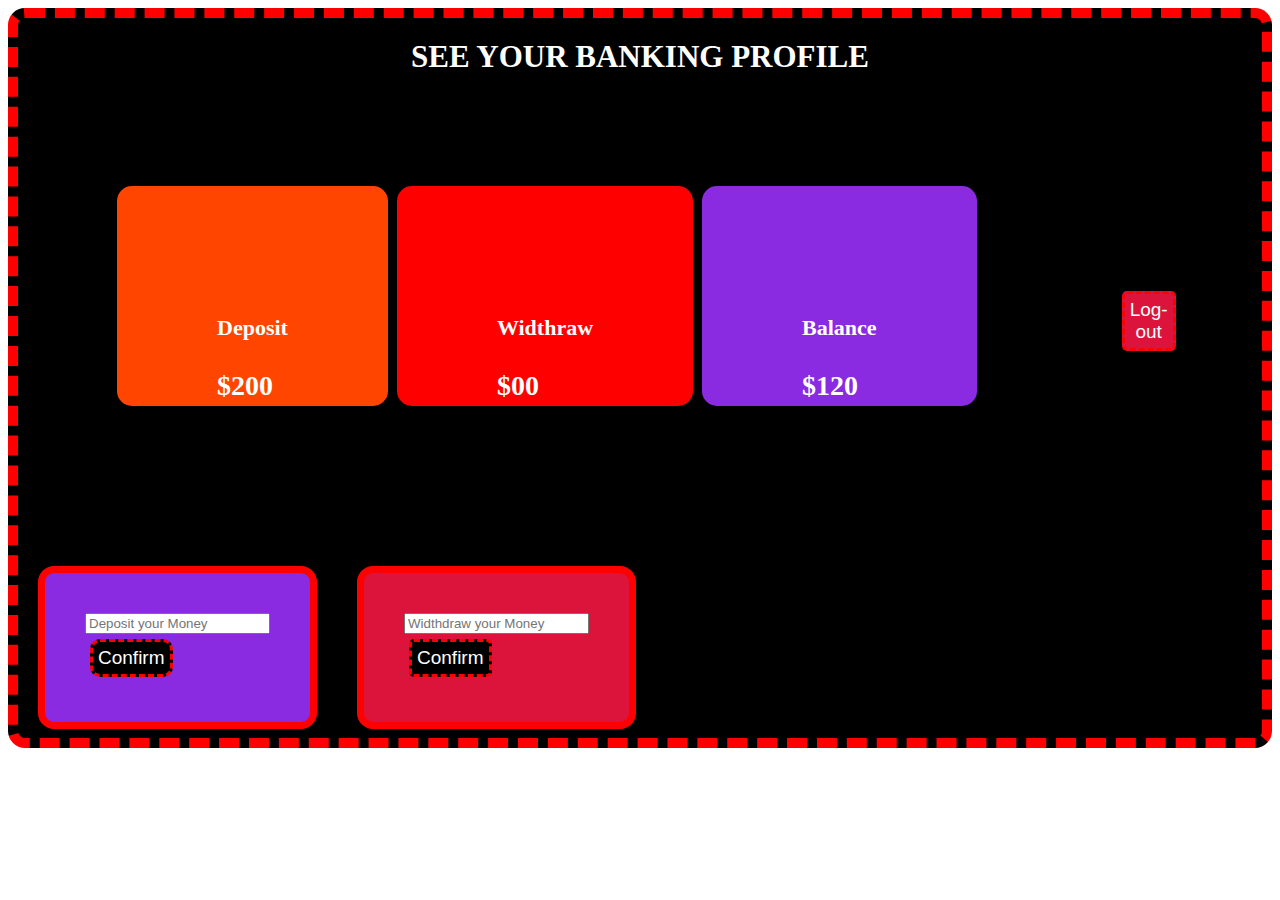
<file: index.html>
<!DOCTYPE html>
<html lang="en">
<head>
    <meta charset="UTF-8">
    <meta http-equiv="X-UA-Compatible" content="IE=edge">
    <meta name="viewport" content="width=device-width, initial-scale=1.0">
    <title> bank system </title>
   <link rel="stylesheet" href="view.css">
</head>
<body>
<section id="first">
        <section id="secOne">
                <h1> SEE YOUR BANKING PROFILE </h1>
                <section id="main">
            
                        <div class="one" id="div1"> <h4>Deposit</h4><h2 >$<span id="divo1">200</span></h2></div>
                        <div class="one" style="background-color:red;" id="div1"><h4>Widthraw</h4> <h2>$<span id="divo3">00</span> </h2></div>
                        <div class="one" id="div1" style="background-color:blueviolet"><h4>Balance</h4> <h2>$<span id="divo2">120</span> </h2></div>
                        <div id="kmon">
                                <button class="last1" id="logOut" > Log-out </button>
                        </div>
                 
                       
                </section>
                <section id="lastSection">
                        <div>
                                <div id="inner">
                                        <input type="text" id="input1" placeholder="Deposit your Money "> <br>
                                        <button  id="btn1" class="firstbtn" >Confirm</button>
                                </div>
        
                        </div>
                        <div>
                                <div id="inner" style="background-color:crimson;">
                                        <input id="input2" type="" placeholder="Widthdraw your Money "><br>
                                <button id="btn10" class="last">Confirm</button>
                                </div>
                        
                        </div>
                        
                </section>
              
        </section>

        

</section>
<script src="index.js"></script>
<script src="widtdraw.js"></script>
</body>
</html>
</file>
<file: view.css>
#main{
    display: flex;
    
    
    padding: 90px;
  
   
}
.one{
    padding: 100px;
    background-color: blue;
    margin-left: 9px;
    height: 20px;
}
#div1{
    background-color:orangered;
    border: 4px darkorchid ;
    border-radius:15px ;
    color: black;

}

#lastSection{
    display: flex;
}
#inner{
    background-color: blueviolet;
    padding: 40px;
    margin: 20px;
    border: 7px solid red;
    border-radius: 16px;
}
#secOne{
    background-color: black;
    height: 720px;
    border: 10px dashed red;
    border-radius: 17px;
    
}
h1{
    color:white;
    text-align: center;
    font-size: 31px;
}
#btn1{
    background-color:black;
    color: black;
    border: 3px dashed red;
    border-radius: 10px;
    padding: 5px;
    color: white;
    margin: 5px;
    font-size: 19px;
}
#text{
    color: white;
    font-size: 20px;
}
.last{
    background-color:black;
    color: black;
    border: 3px dashed red;
    border-radius: 5px;
    padding: 5px;
    color: white;
    margin: 5px;
    font-size: 19px;

}
h4{
    font-size: 22px;
    color: white;
}
h2{
    color: white;
    font-size: 28px;
}
#kmon{
   
    padding-left: 40px;
    margin: 100px;
}
.last1{
    background-color:crimson;
    color: black;
    border: 3px dashed red;
    border-radius: 5px;
    padding: 5px;
    color: white;
    margin: 5px;
    font-size: 19px;

}
</file>
